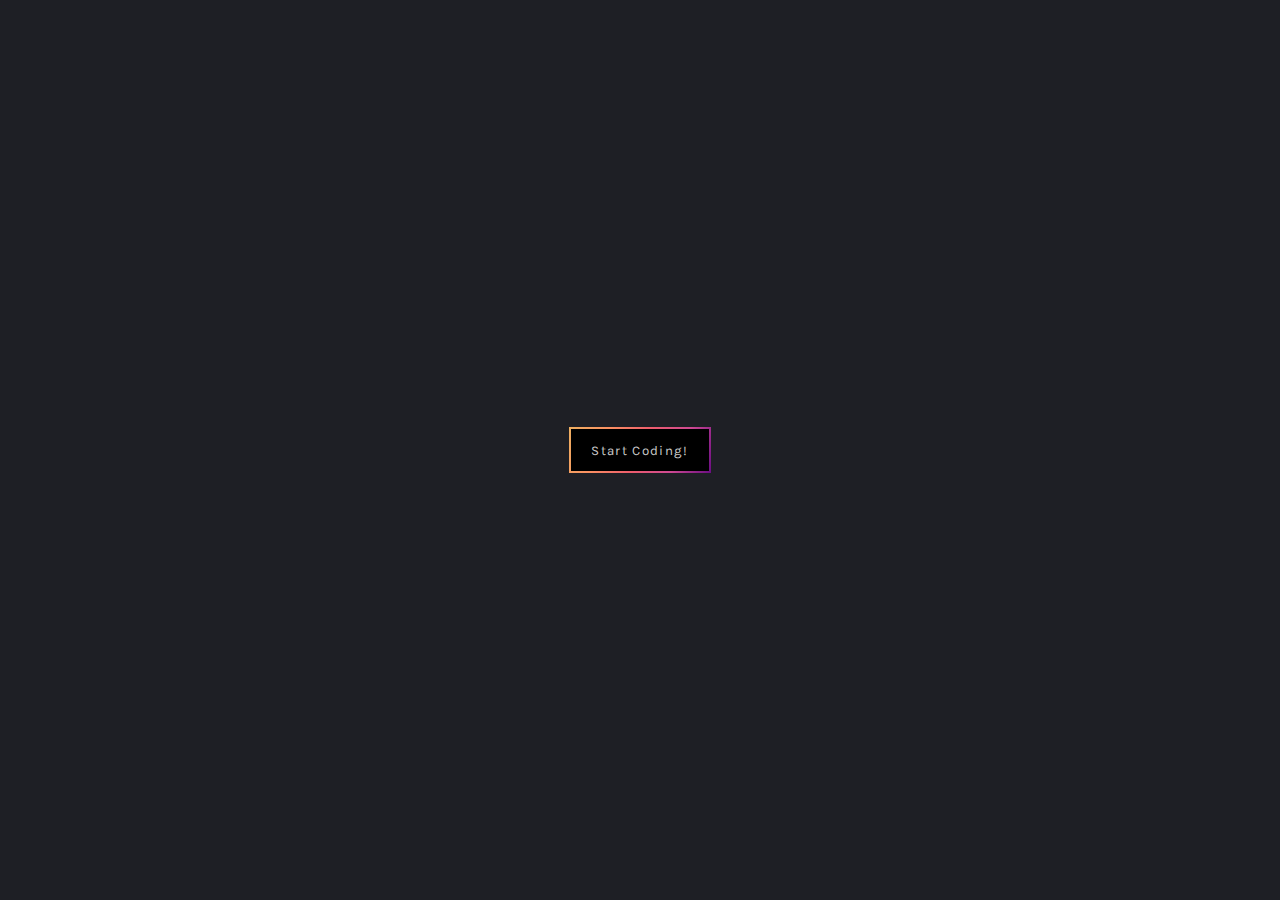
<file: 01-button/index.html>
<!DOCTYPE html>
<html lang="en">
  <head>
    <meta charset="UTF-8" />
    <meta http-equiv="X-UA-Compatible" content="IE=edge" />
    <meta name="viewport" content="width=device-width, initial-scale=1.0" />
    <title>24 CSS Projects</title>
    <link rel="stylesheet" href="./style.css" />
    <link rel="preconnect" href="https://fonts.googleapis.com" />
    <link rel="preconnect" href="https://fonts.gstatic.com" crossorigin />
    <link
      href="https://fonts.googleapis.com/css2?family=Karla:ital,wght@0,200..800;1,200..800&display=swap"
      rel="stylesheet"
    />
  </head>
  <body>
    <div class="container">
      <div class="button-border">
        <button type="button" class="button">Start Coding!</button>
      </div>
    </div>
  </body>
</html>
</file>
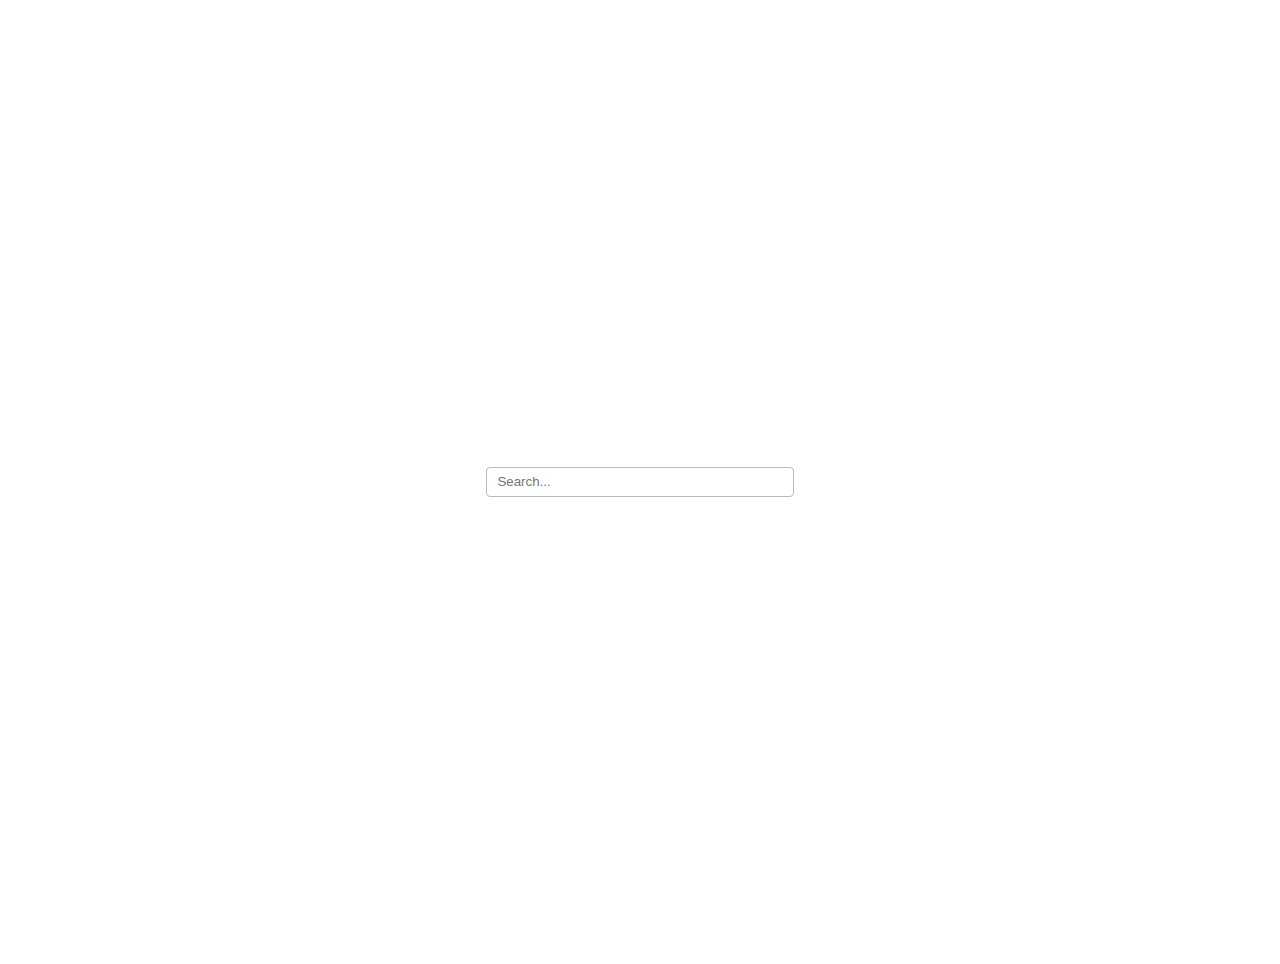
<file: 02-search-bar/index.html>
<!DOCTYPE html>
<html lang="en">
  <head>
    <meta charset="UTF-8" />
    <meta http-equiv="X-UA-Compatible" content="IE=edge" />
    <meta name="viewport" content="width=device-width, initial-scale=1.0" />
    <title>24 CSS Projects</title>
    <link rel="stylesheet" href="./style.css" />
    <link rel="preconnect" href="https://fonts.googleapis.com" />
    <link rel="preconnect" href="https://fonts.gstatic.com" crossorigin />
    <link
      href="https://fonts.googleapis.com/css2?family=Karla:ital,wght@0,200..800;1,200..800&display=swap"
      rel="stylesheet"
    />
  </head>
  <body>
    <div class="container">
      <label for="search-field" class="hide">Search</label>
      <input
        type="search"
        class="search-bar"
        id="search-field"
        placeholder="Search..."
      />
    </div>
  </body>
</html>
</file>
<file: 01-button/style.css>
html,
body {
  margin: 0;
  padding: 0;
  background-color: var(--body-bg);
  font-family: var(--font-family);
}

:root {
  --font-family: 'Karla', sans-serif;
  --body-bg: #1e1f25;
  --btn-bg: #000;
  --btn-color: #cbcbcb;
  --btn-color-hover: #fff;
  --grad-color1: #eeaf61;
  --grad-color2: #fb9062;
  --grad-color3: #ee5d6c;
  --grad-color4: #ce4993;
  --grad-colorS: #6a0d83;
}

.container {
  display: flex;
  justify-content: center;
  align-items: center;
  height: 100vh;
}

.button-border {
  background: linear-gradient(
    115deg,
    #eeaf61,
    #fb9062,
    #ee5d6c,
    #ce4993,
    #6a0d83
  );
  padding: 2px;
}

.button {
  cursor: pointer;
  border: none;
  background: var(--btn-bg);
  color: var(--btn-color);
  padding: 1em 1.5em;
  font-family: inherit;
  letter-spacing: 0.1em;
}

.button-border:hover {
  background: linear-gradient(
    230deg,
    #eeaf61,
    #fb9062,
    #ee5d6c,
    #ce4993,
    #6a0d83
  );
}

.button-border:hover .button {
  color: var(--btn-color-hover);
  padding: 1em 1.6em;
}
</file>
<file: 02-search-bar/style.css>
html,
body {
  margin: 0;
  padding: 0;
  font-family: var(--font-family);
}

:root {
  --font-family: 'Karla', sans-serif;
  --search-border: #bbb;
  --search-focus-border: #3a71ca;
}

.hide {
  border: 0;
  clip: rect(0 0 0 0);
  height: 1px;
  margin: -1px;
  overflow: hidden;
  padding: 0;
  position: absolute;
  width: 1px;
}

.container {
  display: flex;
  justify-content: center;
  align-items: center;
  height: 100vh;
  padding: 2em;
  width: 80%;
  margin: auto;
  min-width: 320px;
}

.search-bar {
  padding-left: 10px;
  width: 30%;
  line-height: 2;
  border-radius: 4px;
  border: 1px solid var(--search-border);
  transition: all 0.3s;
}

.search-bar:focus {
  width: 100%;
  border-color: var(--search-focus-border);
}

.search-bar::placeholder {
  font-weight: 200;
}

.search-bar:focus::placeholder {
  color: transparent;
}
</file>
